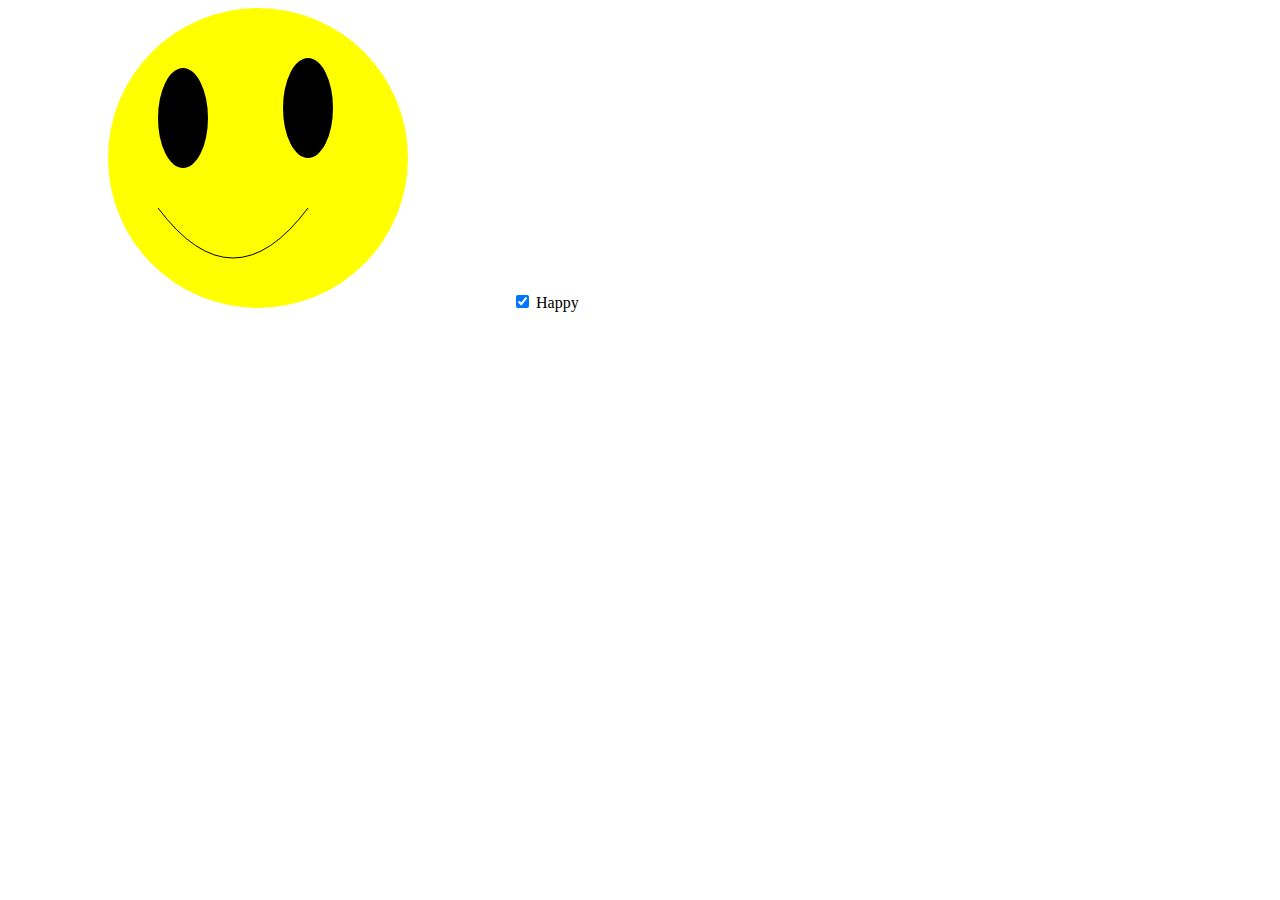
<file: hw1/index.html>
<!DOCTYPE>
<html>
<head>
    <title>ПРАКТИКА 1</title>
    <meta charset="utf8">
    <link rel="stylesheet" href="css/style.css">
</head>
    <body>
        <svg width="500" height="300">
            <g>
               <circle cx="250" cy="150" r="150" fill="yellow">
                </circle>
                <ellipse cx="300" cy="100" rx="25" ry="50"
                    fill="black"></ellipse>
                <path stroke="black" fill="none" d="M 150 200 Q 225 300 300 200" >
                </path>
                <ellipse class="left-eye" cx="175" cy="110" rx="25" ry="50"
                    fill="black">
                </ellipse>
                <rect x="150" y="100" width="50" height="25"
                    fill="black"></rect>
            </g>
        </svg>
        <input type="checkbox" onchange="getSmile();" checked="True">
            <label>Happy</label>
        </input>
        <script type="text/javascript" src="js/index.js">

        </script>
    </body>
</html>
</file>
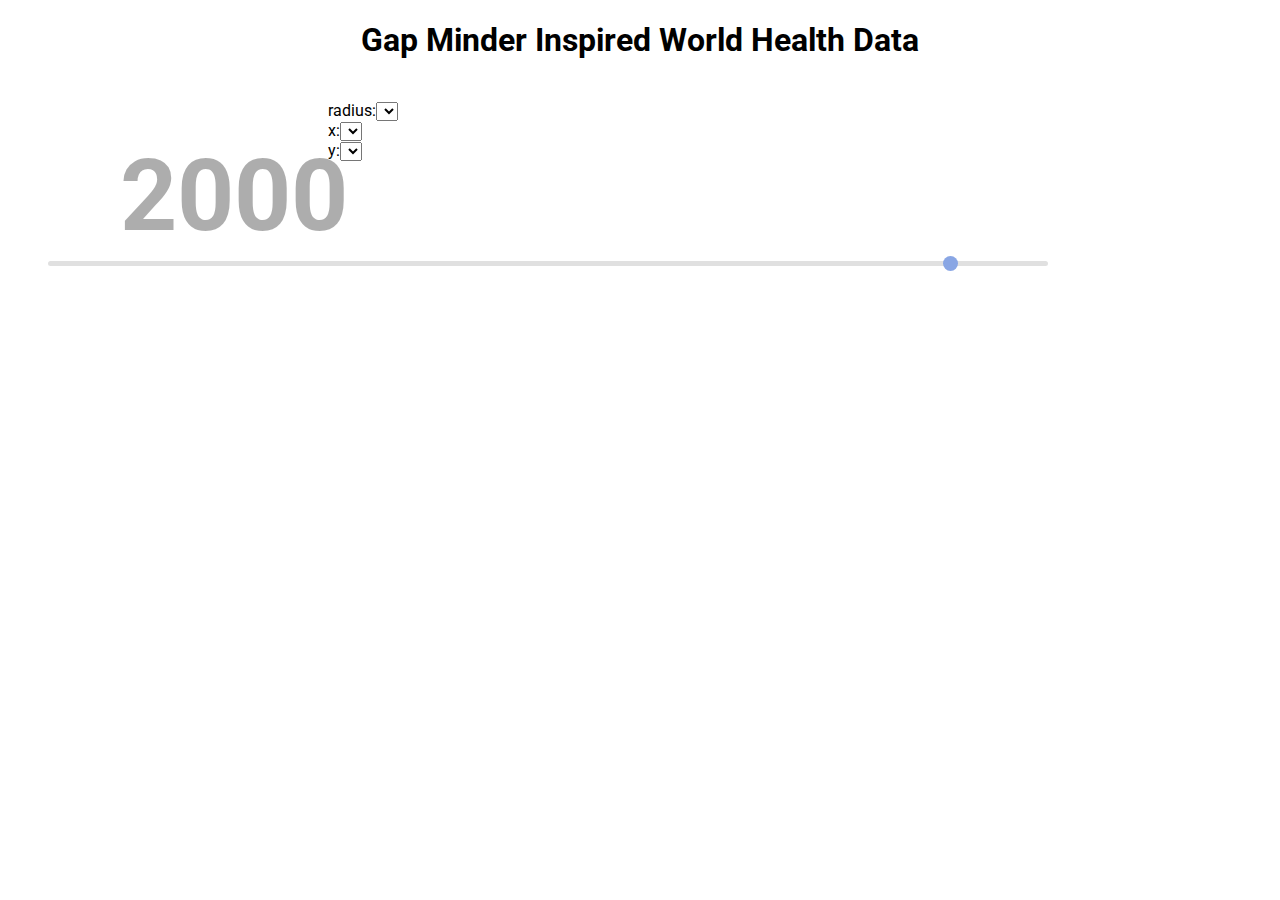
<file: hw2/index.html>
<!DOCTYPE html>
<html lang="en">

<head>
    <meta charset="UTF-8">
    <title>HW2</title>
    <link rel="stylesheet" href="css/styles.css" />
    <link href="https://fonts.googleapis.com/css?family=Roboto" rel="stylesheet">
    <link rel="stylesheet" href="https://use.fontawesome.com/releases/v5.3.1/css/all.css" integrity="sha384-mzrmE5qonljUremFsqc01SB46JvROS7bZs3IO2EmfFsd15uHvIt+Y8vEf7N7fWAU" crossorigin="anonymous">
    <script src="https://d3js.org/d3.v5.js"></script>
    <script src="js/script.js" async></script>
</head>

<body>
    <div class="header">
        <h1>Gap Minder Inspired World Health Data</h1>
    </div>
    <h1 class="year">2000</h1>
    <div class="plot">
        <svg id="scatter-plot"></svg>
        <div class="side-pan">
            <div class="selectors">
                <div>radius:<select id='radius'></select></div>
                <div>x:<select id='OSx'></select></div>
                <div>y:<select id='OSy'></select></div>
            </div>
        </div>
    </div>
    <div class="range-control">
        <input type="range" class="slider" min="1800" max="2020" value="2000"/>
    </div>
</body>

</html>
</file>
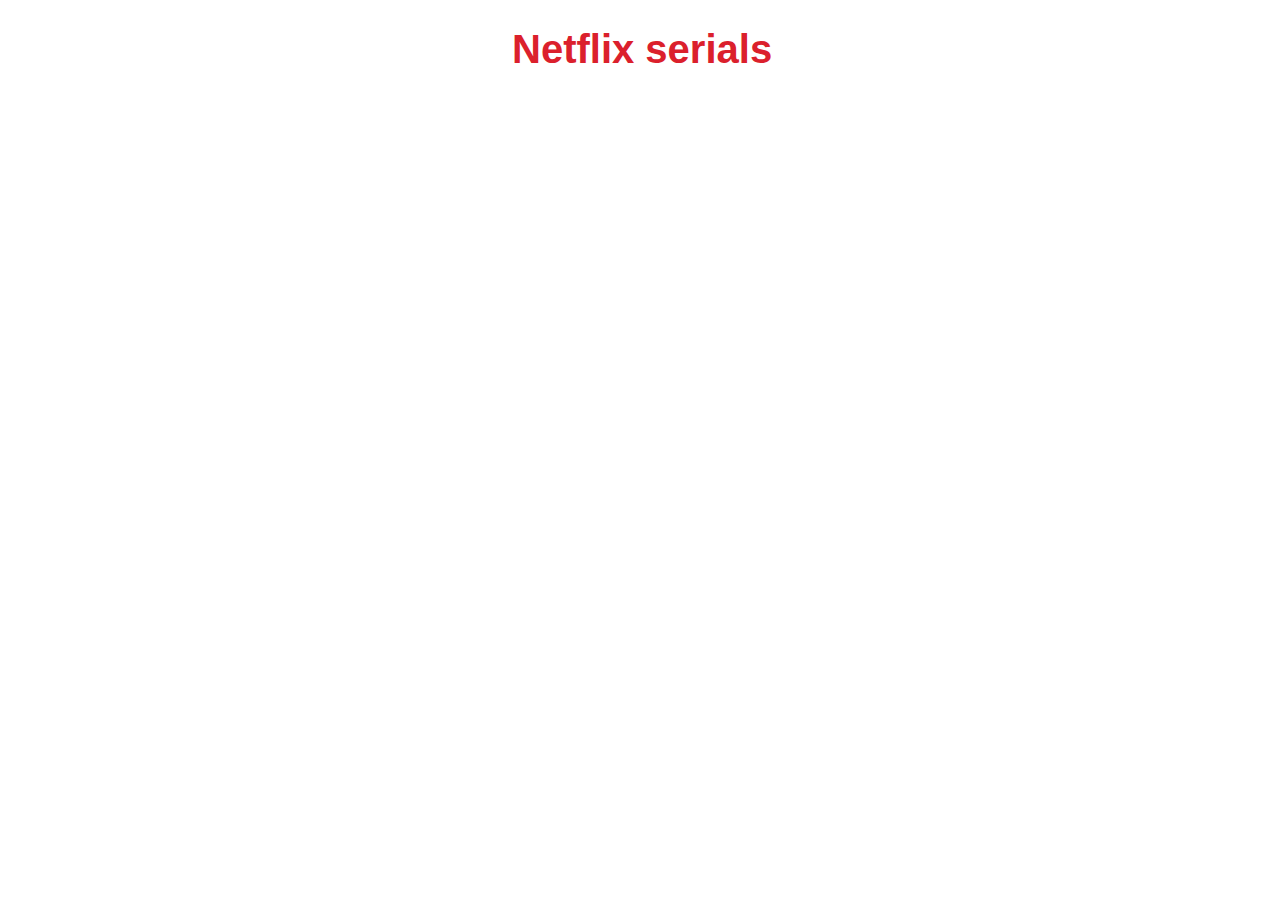
<file: hw3/index.html>
<!DOCTYPE html>
<html>
<title>HW3</title>
<meta charset="utf-8">
<script src="https://d3js.org/d3.v5.min.js"></script>
<link href="css/styles.css" rel="stylesheet" />

<body>
  <h1>Netflix serials</h1>
  <div class="tooltip"></div>
  <svg class="bubble-chart"></svg>
  <svg class="donut-chart"></svg>
  <script src="js/script.js"></script>
</body>


</html>
</file>
<file: hw1/css/style.css>
rect{ display: none;}
.left-eye:active{display: none;}
.left-eye:active + rect{ display: block; }
</file>
<file: hw2/css/styles.css>
body{
    font-family: 'Roboto', sans-serif;

    -moz-user-select: none;
    -webkit-user-select: none;
    -ms-user-select:none;
    user-select:none;
    -o-user-select:none;
}
circle {
    fill: #d9d9d9;

    stroke: gray;
    opacity: .8;
}

.header {
    width: 600px;
    margin: auto;
    text-align: center;
}

.year{
    font-size: 100px;
    color: #00000052;
    position: absolute;
    top: 70px;
    left: 120px;
}
.plot{
    display:flex;
}
.side-pan{
    margin: 20px;
}

.range-control{
    margin: 20px;
    width: 1000px;
}
.slider {
    -webkit-appearance: none;
    width: 100%;
    height: 5px;
    border-radius: 5px;
    background: #d3d3d3;
    outline: none;
    opacity: 0.7;
    -webkit-transition: .2s;
    transition: opacity .2s;
    margin-left: 20px
}

.slider::-webkit-slider-thumb {
    -webkit-appearance: none;
    appearance: none;
    width: 15px;
    height: 15px;
    border-radius: 50%;
    background: rgb(88, 129, 218);
    cursor: pointer;
}

.slider::-moz-range-thumb {
    width: 25px;
    height: 25px;
    border-radius: 50%;
    background: #D4E157;
    cursor: pointer;
}
</file>
<file: hw3/css/styles.css>
body{
    display: flex;
    font-family: "Bebas Neue", Arial; 
}
h1{
    position: absolute;
    top: 0px; left: 40%;
    
    font-size: 40px;
    color: #DB202C;
}
.tooltip{
    position: absolute;
    padding: 20px;
    background: #fff;
    border-radius: 20px;
    display: none;
}
.donut-lable{
    font-size: 40px;
}
.title{
    font-size: 20px;
    margin-bottom: 10px;
}
.year{
    color: rgb(193, 193, 194);
}

.bubble-chart
{
  margin-left: 130px;
}
</file>
